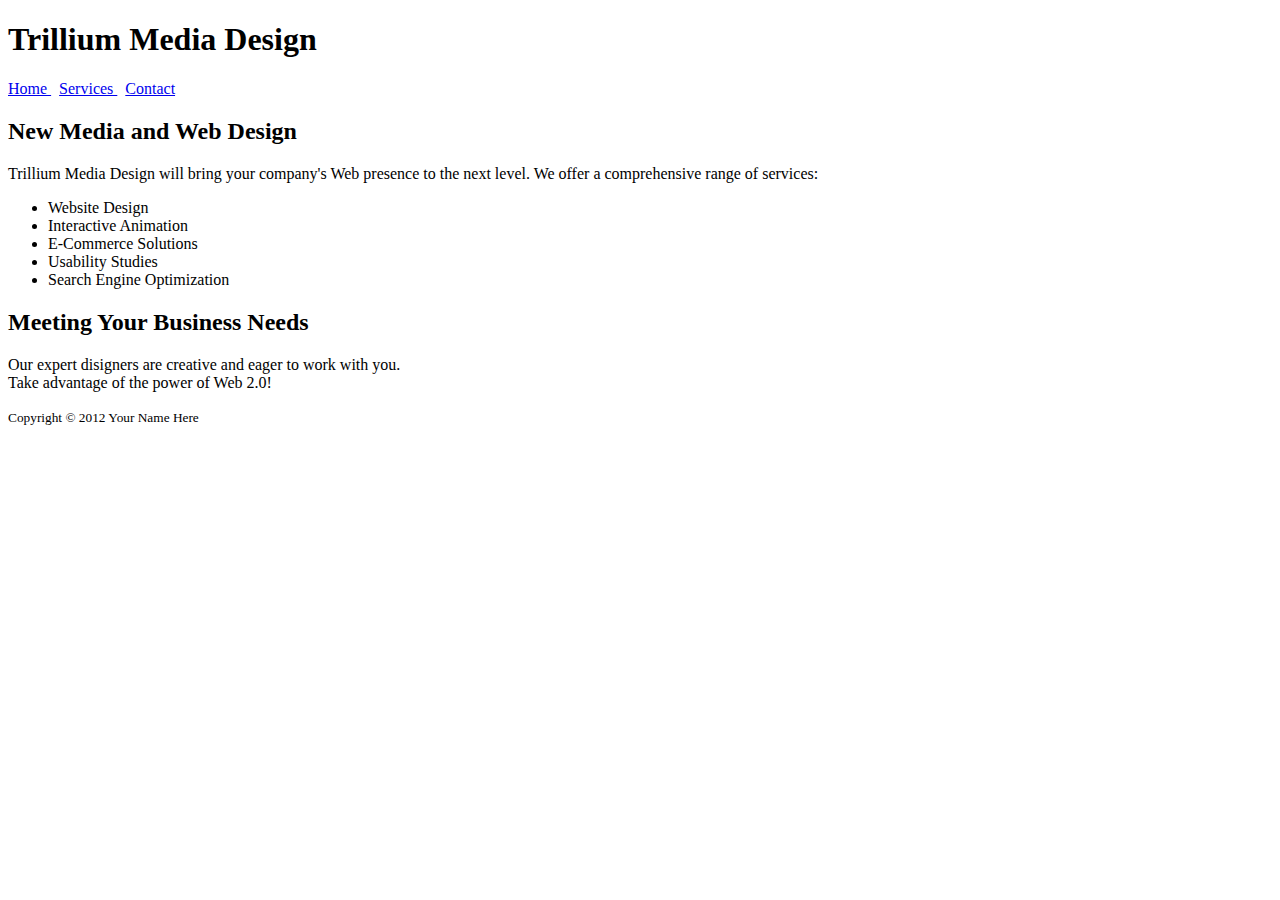
<file: trillium.html>
<!DOCTYPE html>
<html>
<head>
	<title>Trillium Media Design</title>
	<style type="text/css">
		body{
			font-family:"Times New Roman";
	</style>
</head>
<body >
<h1 >Trillium Media Design </h1>
<div class="nav">
	<a href="#">Home </a>&nbsp;
	<a href="#">Services </a>&nbsp;
	<a href="#">Contact </a>
	
</div>
<h2 >New Media and Web Design</h2>
<p>Trillium Media Design will bring your company's Web presence to the next level. We offer a comprehensive range of services:</p>
<ul>
	<li>Website Design</li>
	<li>Interactive Animation</li>
	<li>E-Commerce Solutions</li>
	<li>Usability Studies</li>
	<li>Search Engine Optimization</li>
</ul>
<h2 >Meeting Your Business Needs</h2>
<p>Our expert disigners are creative and eager to work with you.<br> Take advantage of the power of Web 2.0!</p>
<p> <small>Copyright &copy; 2012 Your Name Here</small></p>

</body>
</html>
</file>
